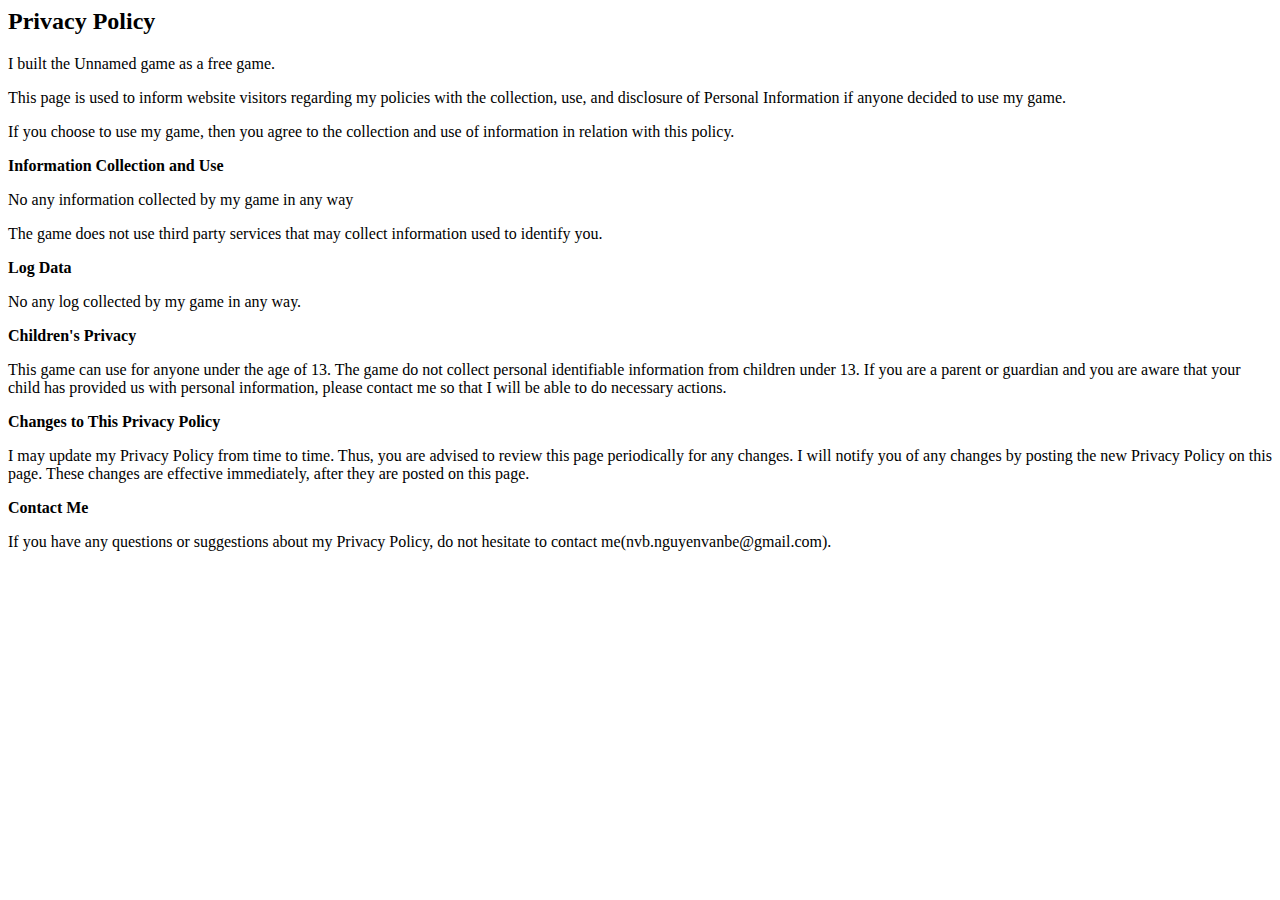
<file: index.html>
<html>
<body>
<h2>Privacy Policy</h2>
<p>I built the Unnamed game as a free game.</p>
<p>This page is used to inform website visitors regarding my policies with the collection, use, and disclosure of Personal Information if anyone decided to use my game.</p>
<p>If you choose to use my game, then you agree to the collection and use of information in relation with this policy.</p>

<p><strong>Information Collection and Use</strong></p>
<p>No any information collected by my game in any way</p>
<p>The game does not use third party services that may collect information used to identify you.</p>

<p><strong>Log Data</strong></p>
<p>No any log collected by my game in any way.</p>

<p><strong>Children's Privacy</strong></p>
<p>This game can use for anyone under the age of 13. The game do not collect personal identifiable information from children under 13. 
	If you are a parent or guardian and you are aware that your child has provided us with personal
    information, please contact me so that I will be able to do necessary actions.</p>

<p><strong>Changes to This Privacy Policy</strong></p>
<p>I may update my Privacy Policy from time to time. Thus, you are advised to review this page
    periodically for any changes. I will notify you of any changes by posting the new Privacy Policy
    on this page. These changes are effective immediately, after they are posted on this page.</p>

<p><strong>Contact Me</strong></p>
<p>If you have any questions or suggestions about my Privacy Policy, do not hesitate to contact
    me(nvb.nguyenvanbe@gmail.com).</p>
</body>
</html>
</file>
